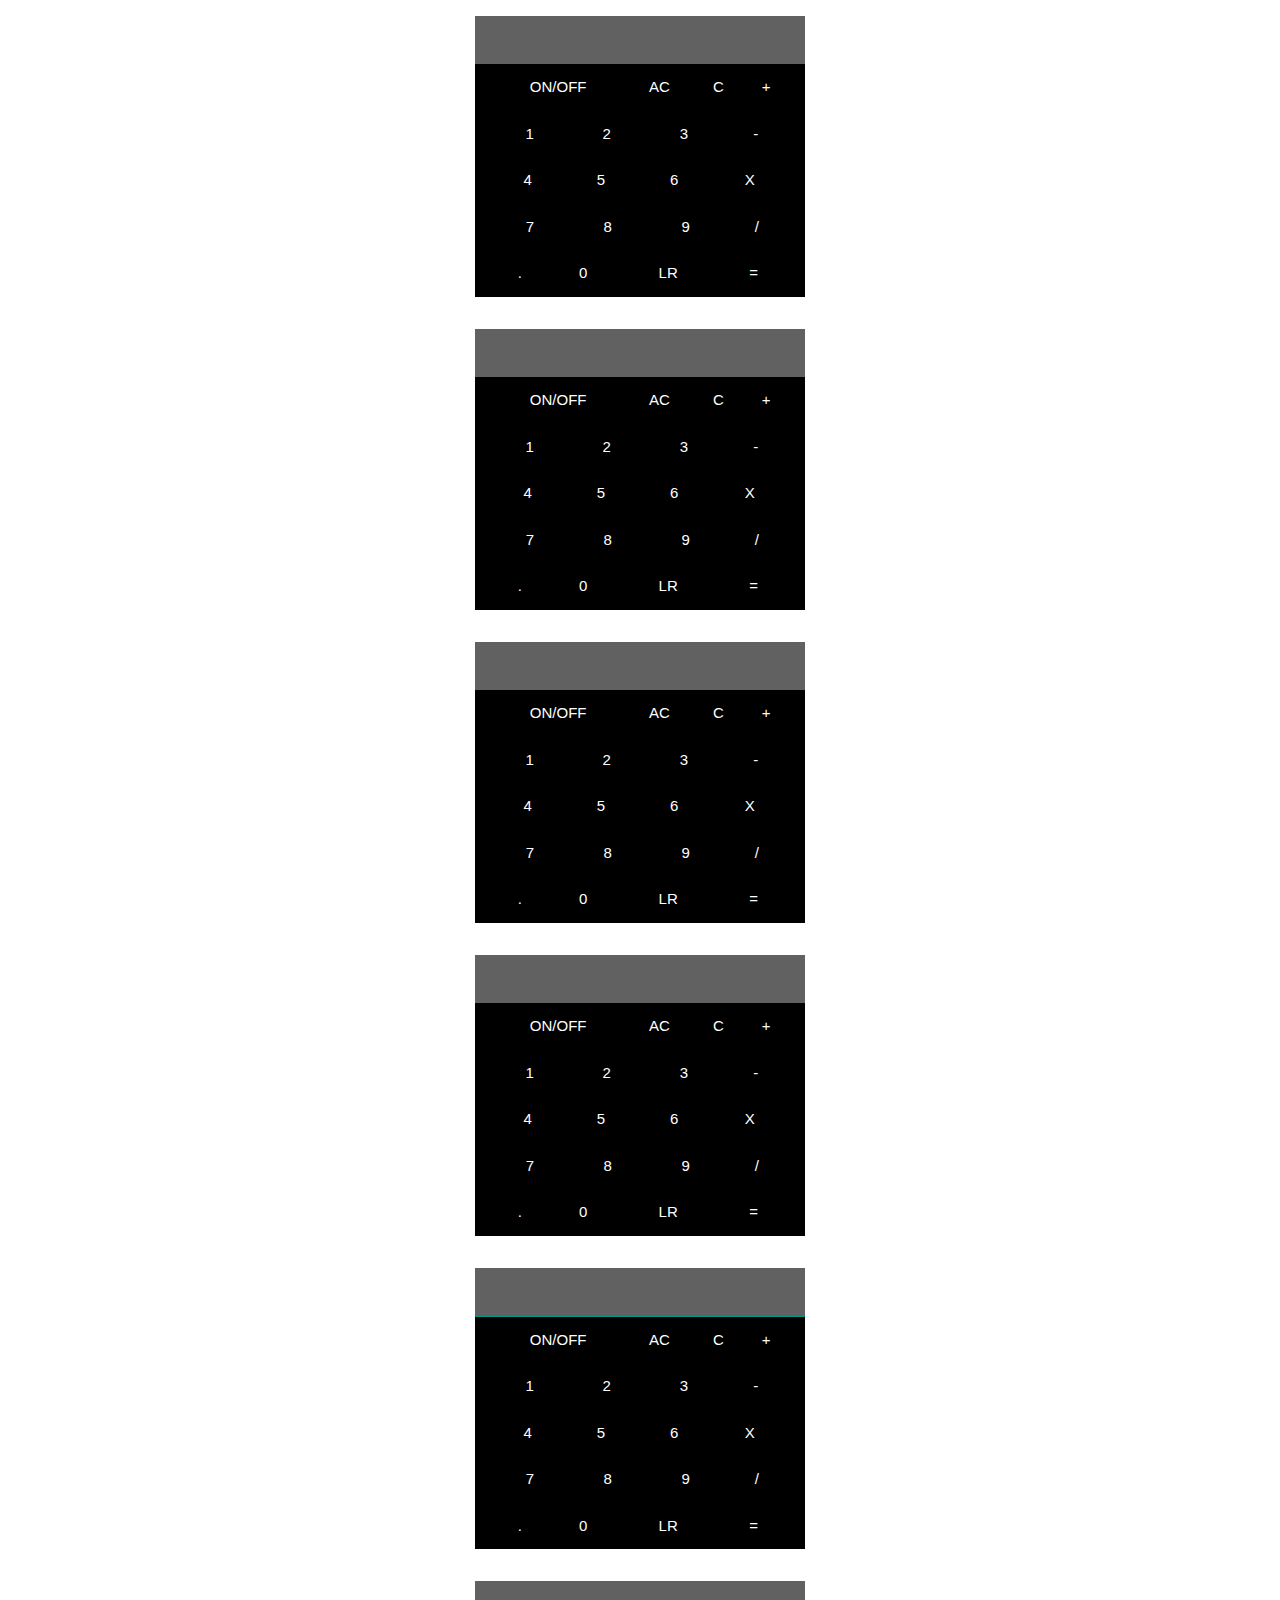
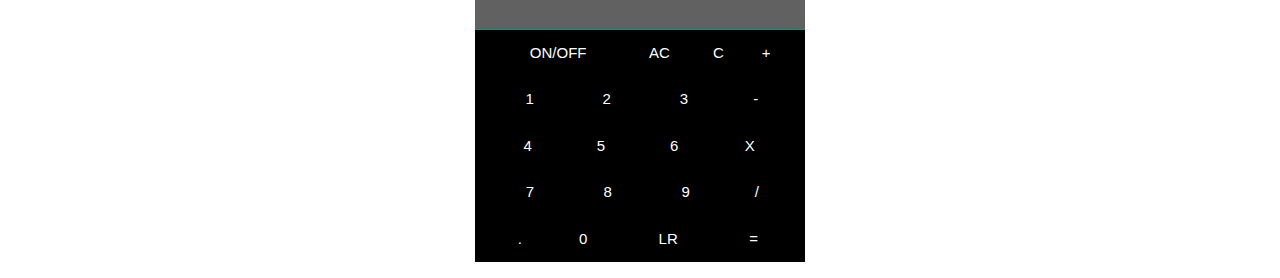
<file: index.html>
<!DOCTYPE html>

<html lang="en-US">

<head>
    <meta charset="UTF-8">
    <meta name="viewport" content="width=device-width, initial-scale=1">
    <link rel="stylesheet" href="./css/w3.css">
    <title>calculator</title>

</head>

<body onload = "show_calc(6)">

</body>

<script src="./js/button/Model.js"></script>
<script src="./js/button/View.js"></script>
<script src="./js/button/Controller.js"></script>

<script src="./js/numberButton/Model.js"></script>
<script src="./js/numberButton/View.js"></script>
<script src="./js/numberButton/Controller.js"></script>

<script src="./js/operatorButton/Model.js"></script>
<script src="./js/operatorButton/View.js"></script>
<script src="./js/operatorButton/Controller.js"></script>

<script src="./js/display/Model.js"></script>
<script src="./js/display/View.js"></script>
<script src="./js/display/Controller.js"></script>
<!---->
<script src="./js/calculator/Model.js"></script>
<script src="js/calculator/View.js"></script>
<script src="./js/calculator/Controller.js"></script>

<script src="./js/driverScript.js"></script>

</html>
</file>
